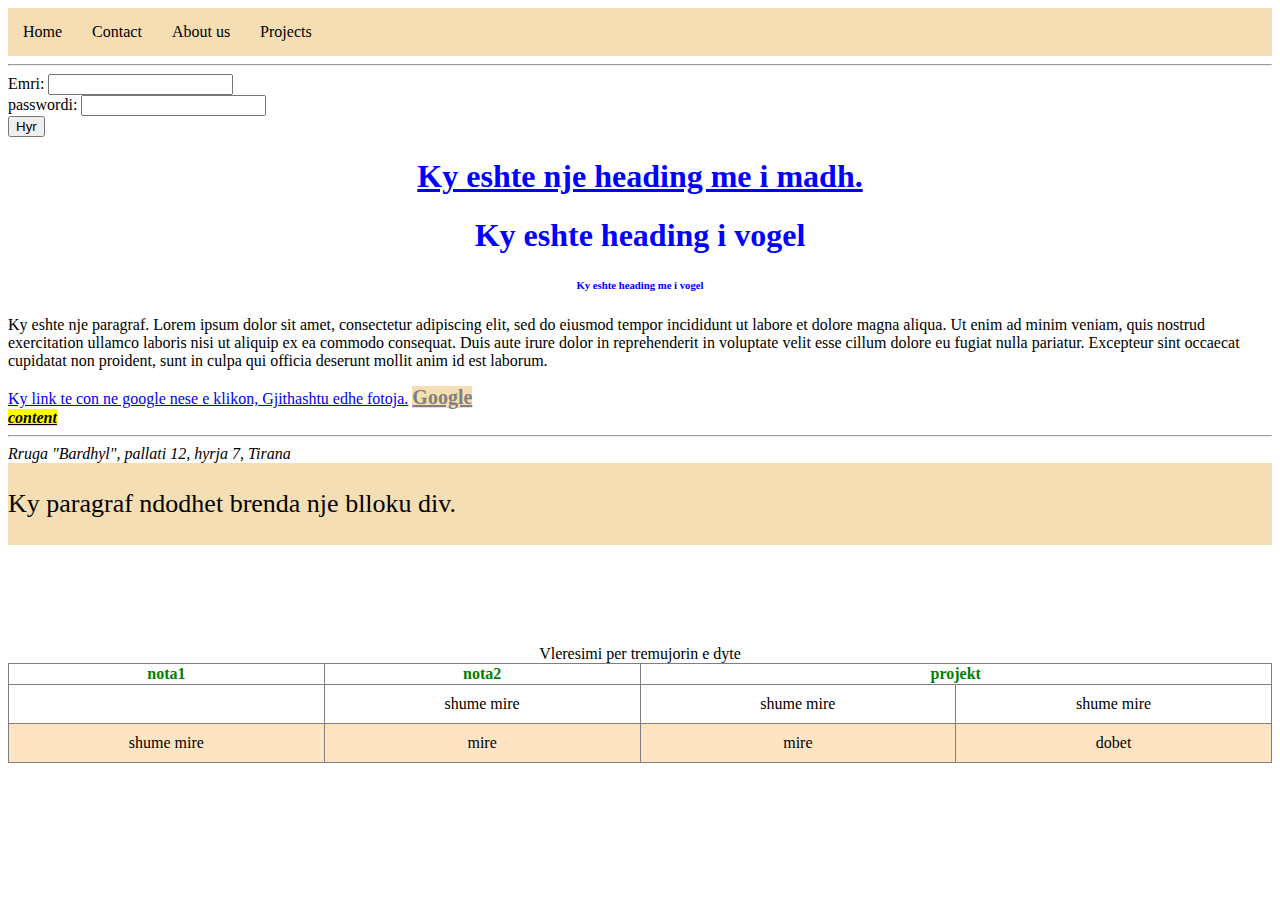
<file: index.html>
<!doctype html>
<html>

<head>
<title>
    Faqja e pare 1234
</title>


<link rel="stylesheet" href="css/mystyle.css" >




</head>

<body>




<ul class="lista">
<li ><a href="#">Home </a></li>
<li> <a href="contact.html">Contact </a> </li>
<li><a href="about_us.html"> About us </a></li>
<li><a href="#project"> Projects </a></li>
</ul>

<hr>

  <form class="" action="index.html" method="get">

    Emri: <input type="text" name="emri">
    <br>
    passwordi: <input type="password" name="password"  >

  <br>
  <button type="submit" name="button" > Hyr</button>

  </form>

<h1 id="demo"> Ky eshte nje heading me i madh.</h1>
<h1> Ky eshte heading i vogel </h1>
<h6> Ky eshte heading me i vogel </h6>

<p> Ky eshte nje paragraf. Lorem ipsum dolor sit amet, consectetur adipiscing elit, sed do eiusmod tempor incididunt ut labore et dolore magna aliqua. Ut enim ad minim veniam, quis nostrud exercitation ullamco laboris nisi ut aliquip ex ea commodo consequat. Duis aute irure dolor in reprehenderit in voluptate velit esse cillum dolore eu fugiat nulla pariatur. Excepteur sint occaecat cupidatat non proident, sunt in culpa qui officia deserunt mollit anim id est laborum. </p>

<a href="https://www.google.com"> Ky link te con ne google nese e klikon, Gjithashtu edhe fotoja.</a>




  <!--
<img src="images/image.jpg" alt="">
<img src="images/image.jpg" alt="Ky imazh te con ne google nese e klikon" style="width: 215px; height: 168px">

 kajsdfhkasjdfhakjsgd -->

<a class="demo lista" href="https://www.google.com" target="_self"> Google
  </a>

  <br>

<b>
  <u>
    <i>
      <mark>
        content
      </mark>
    </i>
  </u>
</b>
<hr>

<address>
  Rruga "Bardhyl", pallati 12, hyrja 7, Tirana
</address>

<div class="lista">
  <p>
Ky paragraf ndodhet brenda nje blloku div.
  </p>

</div>


<div style="padding: 50px;">
<!--
<ol type="i">
  <li>e para</li>
  <li> e dyta </li>
  <li> e treta</li>
</ol>
-->

</div>

<table>
<caption> Vleresimi per tremujorin e dyte</caption>
  <tr>
    <th>nota1</th>
    <th>nota2</th>

    <th colspan="2">projekt</th>
  </tr>
  <tr>
    <td></td>
    <td>shume mire</td>
    <td>shume mire</td>
    <td>shume mire</td>
  </tr>
  <tr id="ngjyre">
    <td> shume mire </td>
    <td>mire</td>
    <td> mire</td>
    <td>dobet</td>
  </tr>
</table>

</body>
</html>
</file>
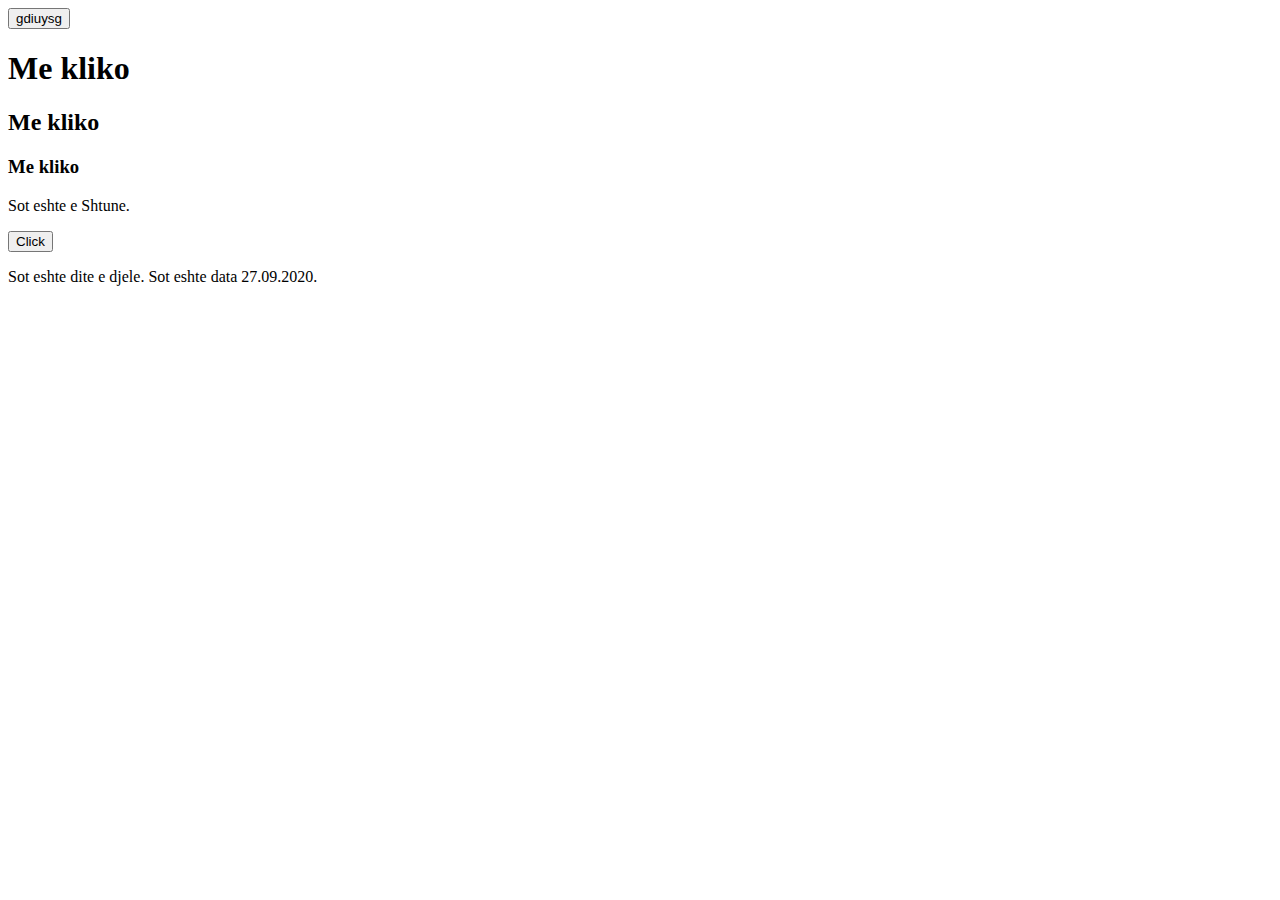
<file: jquery/index.html>
<!DOCTYPE html>
<html lang="en" dir="ltr">
  <head>
    <meta charset="utf-8">
    <meta name="viewport" content="width=device-width, inital-scale=1">
    <script src="https://code.jquery.com/jquery-3.5.1.js" integrity="sha256-QWo7LDvxbWT2tbbQ97B53yJnYU3WhH/C8ycbRAkjPDc=" crossorigin="anonymous"></script>
        <title>Lista e Librave</title>
        <link rel="stylesheet" href="https://stackpath.bootstrapcdn.com/bootstrap/4.5.0/css/bootstrap.min.css" integrity="sha384-9aIt2nRpC12Uk9gS9baDl411NQApFmC26EwAOH8WgZl5MYYxFfc+NcPb1dKGj7Sk" crossorigin="anonymous">
      <script src="https://cdnjs.cloudflare.com/ajax/libs/popper.js/1.14.7/umd/popper.min.js" integrity="sha384-UO2eT0CpHqdSJQ6hJty5KVphtPhzWj9WO1clHTMGa3JDZwrnQq4sF86dIHNDz0W1" crossorigin="anonymous"></script>
      <script src="https://stackpath.bootstrapcdn.com/bootstrap/4.3.1/js/bootstrap.min.js" integrity="sha384-JjSmVgyd0p3pXB1rRibZUAYoIIy6OrQ6VrjIEaFf/nJGzIxFDsf4x0xIM+B07jRM" crossorigin="anonymous"></script>
    <link rel="stylesheet" href="https://stackpath.bootstrapcdn.com/font-awesome/4.7.0/css/font-awesome.min.css">
<title>jquery</title>

  </head>

  <body>
  <button type="button" name="button" class="btn btn-primary" id="button">gdiuysg</button>
    <h1 id="epara">Me kliko</h1>
    <h2 id="edyta">Me kliko</h2>
    <h3 id="etreta">Me kliko</h3>
    <p>Sot eshte e Shtune.</p>

    <!-- <h1>Sot eshte dite me shi.</h1> -->

    <script src="js/script.js"></script>

    <button type="button" name="button" class="btn btn-primary" id="button1">Click</button>
    <div id="paragraf" >
      <p>
        Sot eshte dite e djele. 
        Sot eshte data 27.09.2020.

      </p>

      <style media="screen">
        .highlight{

          background-color: yellow;
        }
        .fontsize{
          font-style: italic;
        }
      </style>

    </div>





  </body>
</html>
</file>
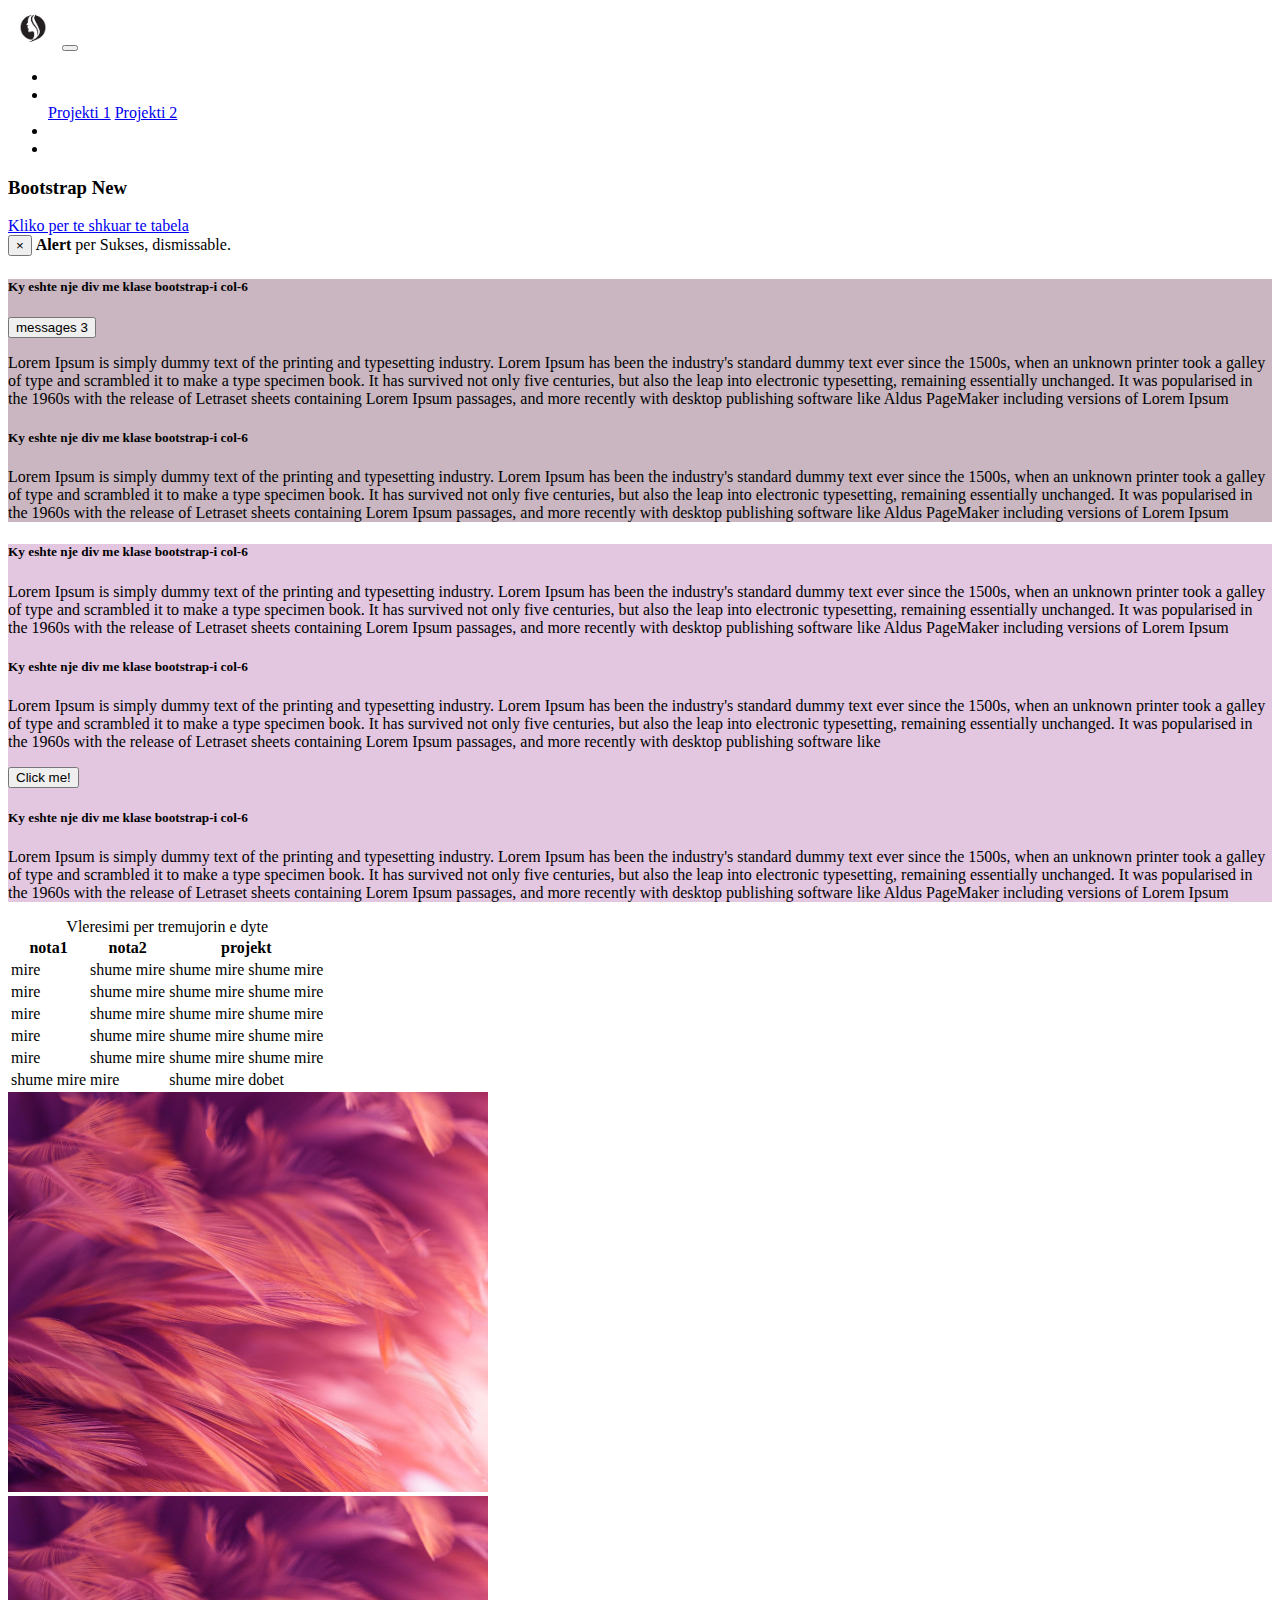
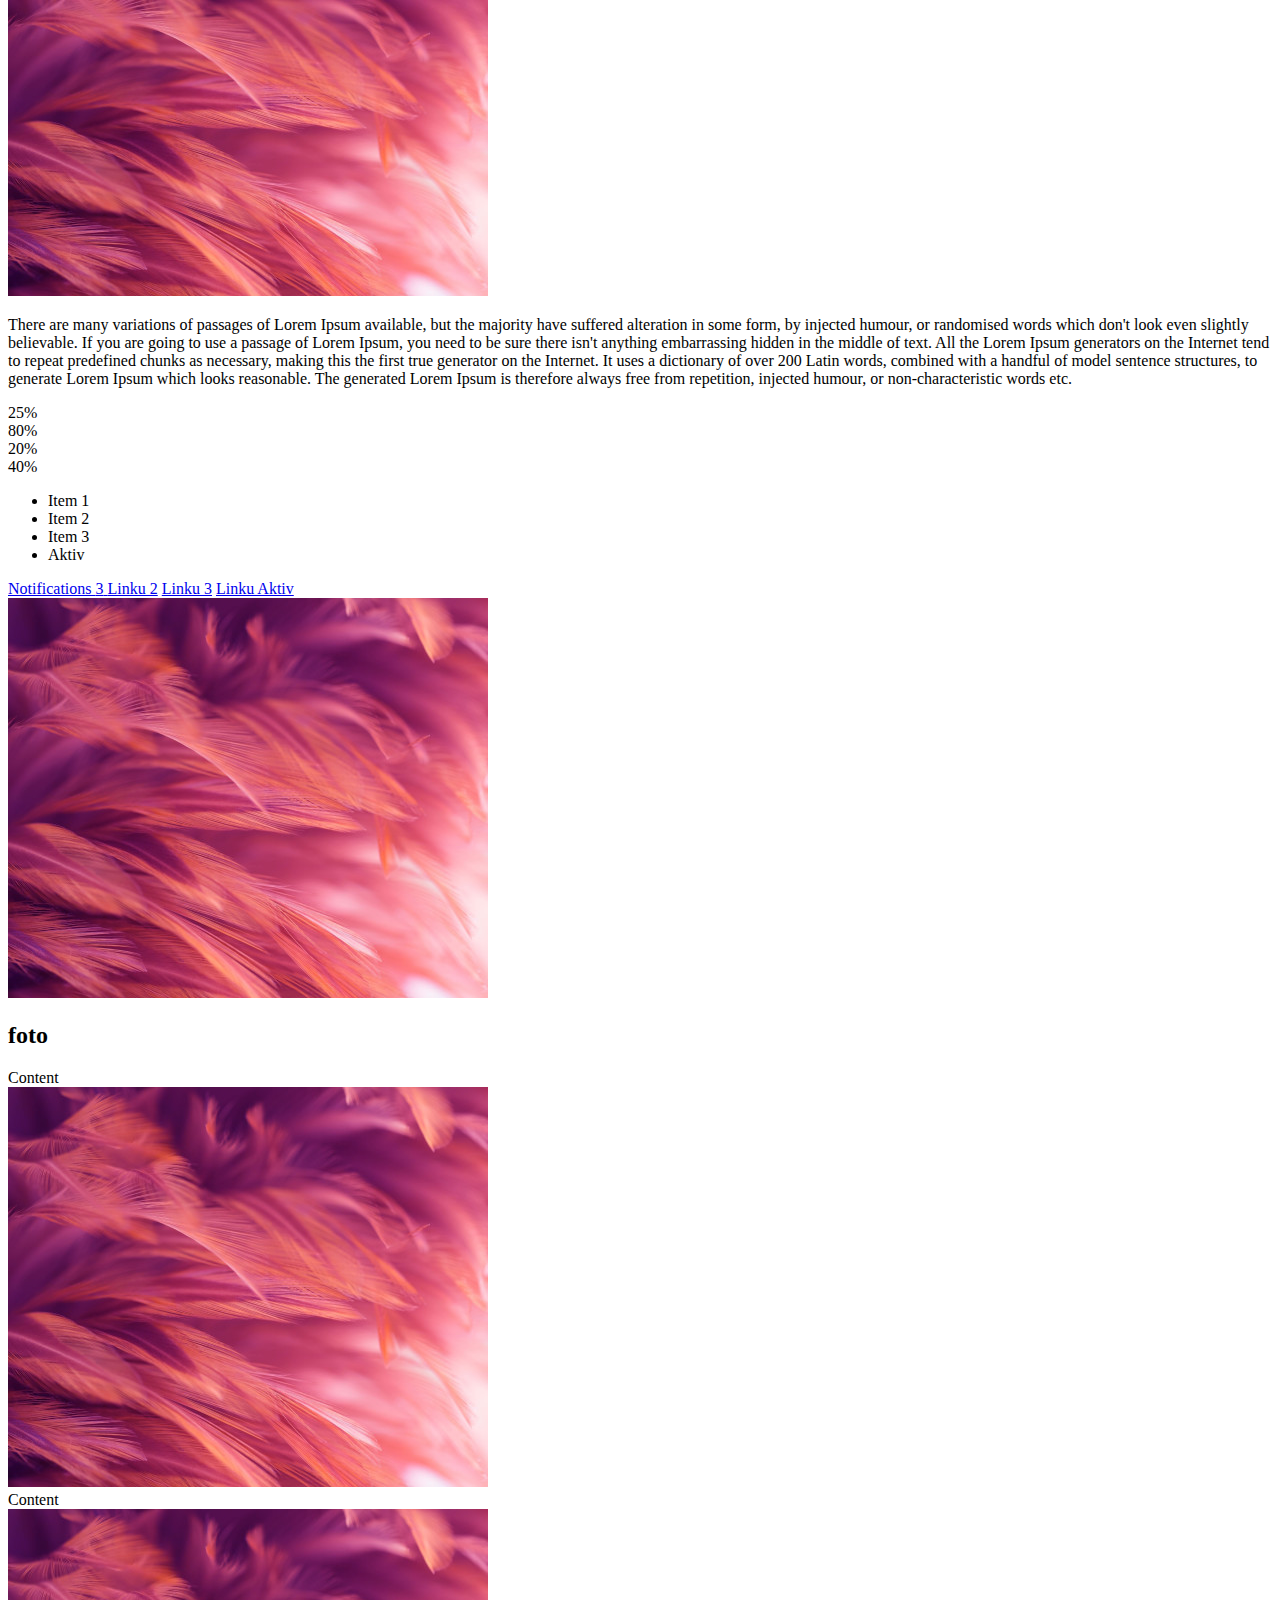
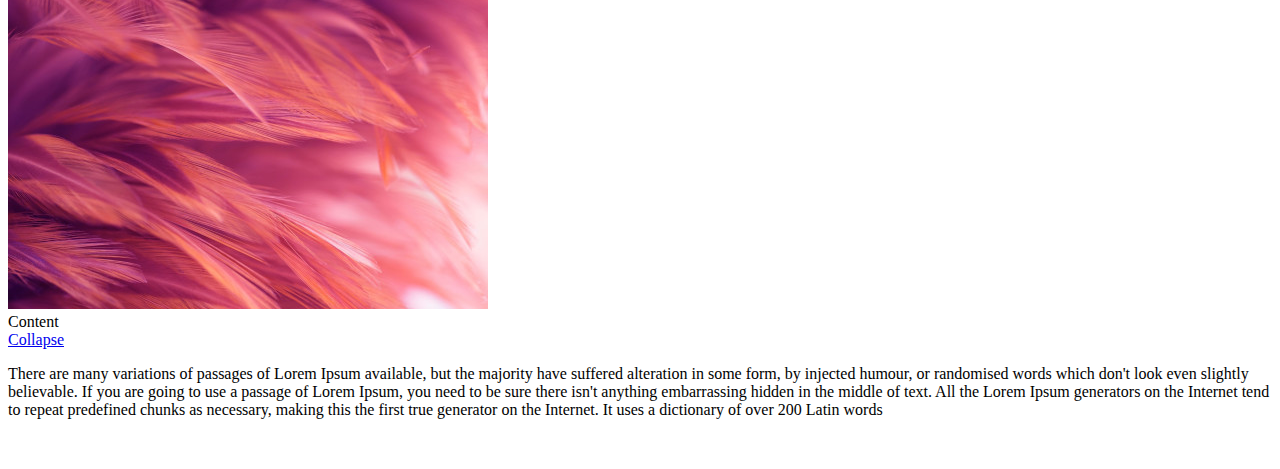
<file: about_us.html>
<!DOCTYPE html>
<html lang="en" dir="ltr">
  <head>
    <meta charset="utf-8">
    <meta name="viewport" content="width=device-width, inital-scale=1">
    <link rel="stylesheet" href="https://stackpath.bootstrapcdn.com/bootstrap/4.5.0/css/bootstrap.min.css" integrity="sha384-9aIt2nRpC12Uk9gS9baDl411NQApFmC26EwAOH8WgZl5MYYxFfc+NcPb1dKGj7Sk" crossorigin="anonymous">
    <script src="https://code.jquery.com/jquery-3.3.1.slim.min.js" integrity="sha384-q8i/X+965DzO0rT7abK41JStQIAqVgRVzpbzo5smXKp4YfRvH+8abtTE1Pi6jizo" crossorigin="anonymous"></script>
    <script src="https://cdnjs.cloudflare.com/ajax/libs/popper.js/1.14.7/umd/popper.min.js" integrity="sha384-UO2eT0CpHqdSJQ6hJty5KVphtPhzWj9WO1clHTMGa3JDZwrnQq4sF86dIHNDz0W1" crossorigin="anonymous"></script>
    <script src="https://stackpath.bootstrapcdn.com/bootstrap/4.3.1/js/bootstrap.min.js" integrity="sha384-JjSmVgyd0p3pXB1rRibZUAYoIIy6OrQ6VrjIEaFf/nJGzIxFDsf4x0xIM+B07jRM" crossorigin="anonymous"></script>
<link rel="stylesheet" href="css/contacts-style.css">

    <title>Bootstrap</title>
  </head>
  <body>

    <nav class="navbar navbar-expand-lg navbar-dark bg-secondary sticky-top">
      <!--  Linket e listes se parenditur -->
        <a class="navbar-brand" href="#">
        <img src="images/foto6.png" alt="foto" width="50px">
        </a>

        <!-- buton per Toggle/Collapse  -->

        <button type="button" class="navbar-toggler" data-toggle="collapse" data-target="#barNavigimi">
        <span class="navbar-toggler-icon"></span>
        </button>

        <div class="collapse navbar-collapse" id="barNavigimi">

              <ul class="navbar-nav">

                <li class="nav-item">
                  <a class="nav-link" href="home.html"> Home</a>
                </li>


                  <li class="nav-item dropdown">
                    <a class="nav-link dropdown-toggle" href="#" data-toggle="dropdown">
                       Projects
                     </a>

                      <div class="dropdown-menu">
                        <a href="#" class="dropdown-item"> Projekti 1</a>
                        <a href="#" class="dropdown-item"> Projekti 2</a>
                      </div>

                  </li>
                <li class="nav-item">
                  <a class="nav-link" href="about_us.html"> About us </a>
                </li>
                <li class="nav-item">
                <a class="nav-link" href="contact.html"> Contact </a>
              </li>
              </ul>
        </div>


    </nav>

    <div class="wrapper my-5">

<div class="container text-center">

<h3> Bootstrap
<span class="badge badge-warning badge-pill">New</span>
</h3>
</div>




    <!--<h1>Kontakt</h1>
    <div class="text-center mt-2 container" style="background:#c29696">
  Pa bootstrap
      </div>-->
<div class="container mt-3">
  <div class=" alert alert-danger alert-link">
      <a href="#tabela"> Kliko per te shkuar te tabela</a>
  </div>

  <div class="alert alert-success alert-dismissible fade show">
    <button type="button" name="button" class="close" data-dismiss="alert" >&times;</button>
<strong> Alert </strong> per Sukses, dismissable.
  </div>

</div>




    <div class="container py-4 my-3" style="background:#c9b6c1">
      <div class="row">
        <div class="col-6">
          <h5> Ky eshte nje div me klase bootstrap-i col-6</h5>
          <button type="button" class="btn btn-sm btn-outline-light">
            messages
            <span class="badge badge-pill badge-secondary">3</span>
          </button>
          <p>Lorem Ipsum is simply dummy text of the printing and typesetting industry. Lorem Ipsum has been the industry's standard dummy text ever since the 1500s, when an unknown printer took a galley of type and scrambled it to make a type specimen book. It has survived not only five centuries, but also the leap into electronic typesetting, remaining essentially unchanged. It was popularised in the 1960s with the release of Letraset sheets containing Lorem Ipsum passages, and more recently with desktop publishing software like Aldus PageMaker including versions of Lorem Ipsum</p>
        </div>
        <div class="col-6">
          <h5> Ky eshte nje div me klase bootstrap-i col-6</h5>
          <p>Lorem Ipsum is simply dummy text of the printing and typesetting industry. Lorem Ipsum has been the industry's standard dummy text ever since the 1500s, when an unknown printer took a galley of type and scrambled it to make a type specimen book. It has survived not only five centuries, but also the leap into electronic typesetting, remaining essentially unchanged. It was popularised in the 1960s with the release of Letraset sheets containing Lorem Ipsum passages, and more recently with desktop publishing software like Aldus PageMaker including versions of Lorem Ipsum</p>
        </div>
      </div>
    </div>


<div class="container py-3 my-2" style="background:#e3c7e1" >
  <div class="row">
    <div class="col-md-4">
      <h5> Ky eshte nje div me klase bootstrap-i col-6</h2>
      <p>Lorem Ipsum is simply dummy text of the printing and typesetting industry. Lorem Ipsum has been the industry's standard dummy text ever since the 1500s, when an unknown printer took a galley of type and scrambled it to make a type specimen book. It has survived not only five centuries, but also the leap into electronic typesetting, remaining essentially unchanged. It was popularised in the 1960s with the release of Letraset sheets containing Lorem Ipsum passages, and more recently with desktop publishing software like Aldus PageMaker including versions of Lorem Ipsum</p>

    </div>
    <div class="col-md-4">
      <h5> Ky eshte nje div me klase bootstrap-i col-6</h2>
      <p>Lorem Ipsum is simply dummy text of the printing and typesetting industry. Lorem Ipsum has been the industry's standard dummy text ever since the 1500s, when an unknown printer took a galley of type and scrambled it to make a type specimen book. It has survived not only five centuries, but also the leap into electronic typesetting, remaining essentially unchanged. It was popularised in the 1960s with the release of Letraset sheets containing Lorem Ipsum passages, and more recently with desktop publishing software like </p>
      <button type="button" class="btn btn-danger btn-block btn-sm" name="button">Click me!</button>


    </div>

    <div class="col-md-4">
      <h5> Ky eshte nje div me klase bootstrap-i col-6</h5>
      <p>Lorem Ipsum is simply dummy text of the printing and typesetting industry. Lorem Ipsum has been the industry's standard dummy text ever since the 1500s, when an unknown printer took a galley of type and scrambled it to make a type specimen book. It has survived not only five centuries, but also the leap into electronic typesetting, remaining essentially unchanged. It was popularised in the 1960s with the release of Letraset sheets containing Lorem Ipsum passages, and more recently with desktop publishing software like Aldus PageMaker including versions of Lorem Ipsum</p>

    </div>

  </div>

</div>




<!--    <div class="container-fluid" style="background:#dcddc3">

<div class="row">
  <div class="col-lg-2">

  </div>
  <div class="col-lg-8">

    <h2>Ky eshte nje div me klase bootstrap-i .container-fluid</h2>
    <p>It is a long established fact that a reader will be distracted by the readable content of a page when looking at its layout. The point of using Lorem Ipsum is that it has a more-or-less normal distribution of letters, as opposed to using 'Content here, content here', making it look like readable English. Many desktop publishing packages and web page editors now use Lorem Ipsum as their default model text, and a search for 'lorem ipsum' will uncover many web sites still in their infancy. Various versions have evolved over the years, sometimes by accident, sometimes on purpose (injected humour and the like).</p>
    </div>
  </div>
<div class="col-lg-2">

</div>
    </div>


</div>
-->

<div class="container" id="tabela">
  <div class="table-responsive">



    <table class="table table-striped table-hovered table-dark my-3">
    <caption> Vleresimi per tremujorin e dyte</caption>
      <tr>
        <th>nota1</th>
        <th>nota2</th>

        <th colspan="2">projekt</th>
      </tr>
      <tr>
        <td>mire</td>
        <td>shume mire</td>

        <td>shume mire</td>
        <td>shume mire</td>
      </tr>
      <tr>
        <td>mire</td>
        <td>shume mire</td>
        <td>shume mire</td>
        <td>shume mire</td>
      </tr>
      <tr>
        <td>mire</td>
        <td>shume mire</td>

            <td>shume mire</td>
        <td>shume mire</td>
      </tr>
      <tr>
        <td>mire</td>
        <td>shume mire</td>

        <td>shume mire</td>
        <td>shume mire</td>
      </tr>
      <tr>
        <td>mire</td>
        <td>shume mire</td>

          <td>shume mire</td>
            <td>shume mire</td>
      </tr>
      <tr id="ngjyre">
        <td> shume mire </td>
        <td>mire</td>

            <td>shume mire</td>
        <td>dobet</td>
      </tr>
    </table>
    </div>
</div>


<div class="container">
<div class="row">
  <div class="col-md-6">
    <img class="img-thumbnail img-fluid" src="images/foto3.jpg" alt="Foto roze">

  </div>
  <div class="col-md-6">
    <img class="img-thumbnail" src="images/foto3.jpg" alt="Foto roze">

  </div>

</div>
</div>


<div class="container my-4">
  <div class="jumbotron alert alert-success">
<p> There are many variations of passages of Lorem Ipsum available, but the majority have suffered alteration in some form, by injected humour, or randomised words which don't look even slightly believable. If you are going to use a passage of Lorem Ipsum, you need to be sure there isn't anything embarrassing hidden in the middle of text. All the Lorem Ipsum generators on the Internet tend to repeat predefined chunks as necessary, making this the first true generator on the Internet. It uses a dictionary of over 200 Latin words, combined with a handful of model sentence structures, to generate Lorem Ipsum which looks reasonable. The generated Lorem Ipsum is therefore always free from repetition, injected humour, or non-characteristic words etc.</p>
  </div>

</div>

<div class="container">
  <div class="progress my-2">
    <div class="progress-bar bg-primary" style="width:25%">
25%
    </div>
  </div>

    <div class="progress my-2">
      <div class="bg-secondary progress-bar progress-bar-striped" style="width:80%">
80%
      </div>
      <div class="bg-success progress-bar  progress-bar-striped" style="width:20%">
  20%
      </div>
</div>
      <div class="progress mt-2 mb-4">
        <div class="bg-danger progress-bar progress-bar-striped progress-bar-animated" style="width:40%">
40%
        </div>
  </div>

<ul class="list-group mt-2">
  <li class="list-group-item">Item 1</li>
    <li class="list-group-item">Item 2</li>
      <li class="list-group-item">Item 3</li>
        <li class="list-group-item">Aktiv</li>
</ul>


<div class="list-group my-2 list-group-horizontal">
  <a class="list-group-item list-group-item-action" href="#"> Notifications <span class="badge badge-dark badge-pill"> 3</span>
  </a>
    <a class="list-group-item list-group-item-action" href="#"> Linku 2</a>
      <a class="list-group-item list-group-item-action"  href="#"> Linku 3</a>
        <a  class="list-group-item active list-group-item-action" href="#"> Linku Aktiv</a>

</div>

<div class="row mb-4">
  <div class="col-md-4">

    <div class="card">
      <img class="card-img-top" src="images/foto3.jpg" alt="imazh">

      <div class=" card-img-overlay ">

        <h2 class=" card text-capitalize text-center">foto</h2>

      </div>
      <div class="card-body">
        Content
      </div>

    </div>

  </div>
  <div class="col-md-4">

    <div class="card">
      <img class="card-img-top" src="images/foto3.jpg" alt="imazh">
      <div class="card-body">
        Content
      </div>

    </div>

  </div>
  <div class="col-md-4">

    <div class="card">
      <img class="card-img-top" src="images/foto3.jpg" alt="imazh">
      <div class="card-body">
        Content
      </div>

    </div>

  </div>

</div>


<a href="#demo4" data-toggle="collapse" class="btn btn-success">Collapse</a>

<div class="collapse fade" id="demo4">
  <p> There are many variations of passages of Lorem Ipsum available, but the majority have suffered alteration in some form, by injected humour, or randomised words which don't look even slightly believable. If you are going to use a passage of Lorem Ipsum, you need to be sure there isn't anything embarrassing hidden in the middle of text. All the Lorem Ipsum generators on the Internet tend to repeat predefined chunks as necessary, making this the first true generator on the Internet. It uses a dictionary of over 200 Latin words</p>


</div>


</div>

</div>

<footer class="bg-dark p-5 text-center">

  <p style="color:white"> All rights reserved by ATC 2020 </p>

</footer>
  </body>
</html>
</file>
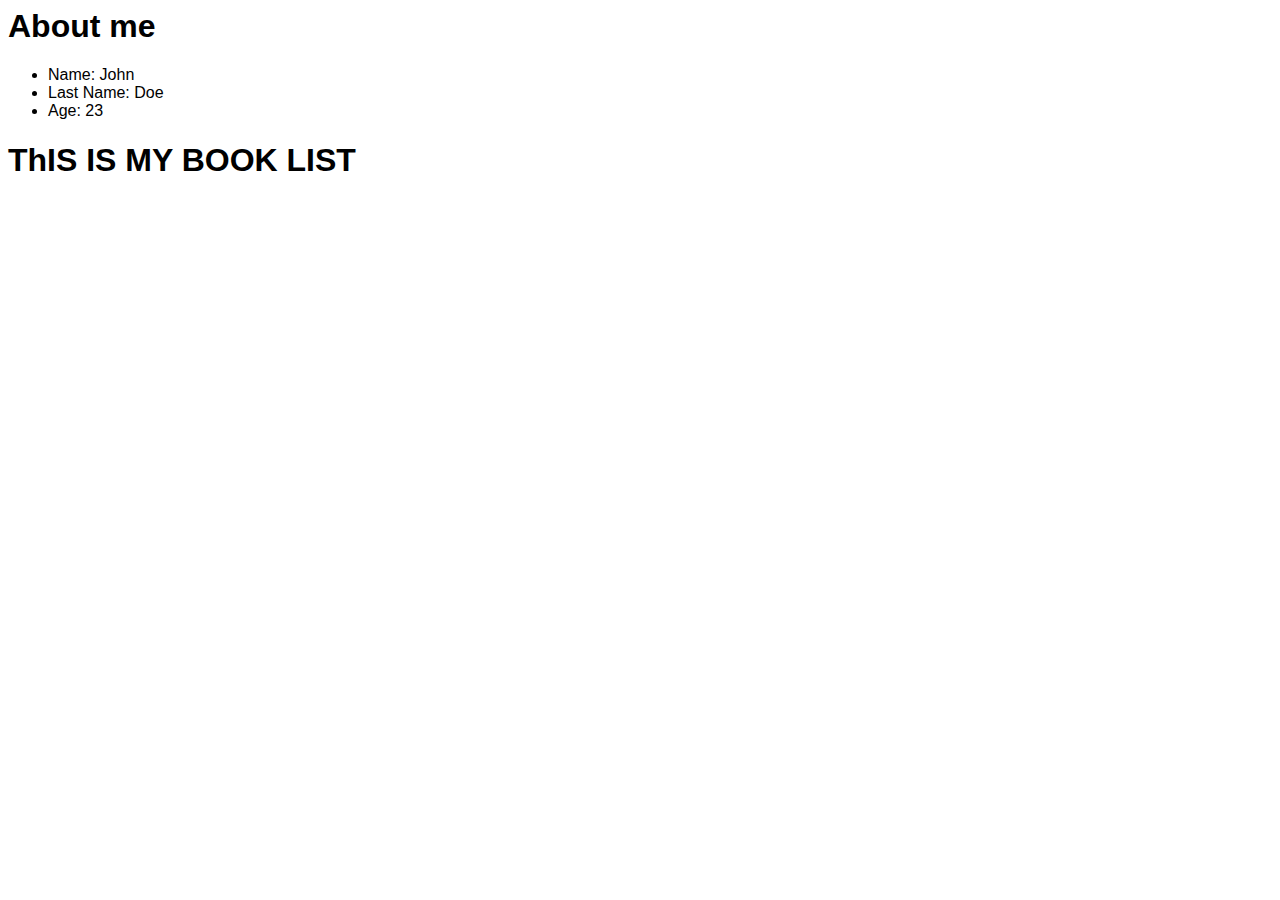
<file: books.html>
<html>
    <head>
        <script src="https://code.jquery.com/jquery-3.5.1.js" integrity="sha256-QWo7LDvxbWT2tbbQ97B53yJnYU3WhH/C8ycbRAkjPDc=" crossorigin="anonymous"></script>
        <title>Lista e Librave</title>
        <link rel="stylesheet" href="https://stackpath.bootstrapcdn.com/bootstrap/4.5.0/css/bootstrap.min.css" integrity="sha384-9aIt2nRpC12Uk9gS9baDl411NQApFmC26EwAOH8WgZl5MYYxFfc+NcPb1dKGj7Sk" crossorigin="anonymous">
      <script src="https://code.jquery.com/jquery-3.3.1.slim.min.js" integrity="sha384-q8i/X+965DzO0rT7abK41JStQIAqVgRVzpbzo5smXKp4YfRvH+8abtTE1Pi6jizo" crossorigin="anonymous"></script>
      <script src="https://cdnjs.cloudflare.com/ajax/libs/popper.js/1.14.7/umd/popper.min.js" integrity="sha384-UO2eT0CpHqdSJQ6hJty5KVphtPhzWj9WO1clHTMGa3JDZwrnQq4sF86dIHNDz0W1" crossorigin="anonymous"></script>
      <script src="https://stackpath.bootstrapcdn.com/bootstrap/4.3.1/js/bootstrap.min.js" integrity="sha384-JjSmVgyd0p3pXB1rRibZUAYoIIy6OrQ6VrjIEaFf/nJGzIxFDsf4x0xIM+B07jRM" crossorigin="anonymous"></script>
    <link rel="stylesheet" href="https://stackpath.bootstrapcdn.com/font-awesome/4.7.0/css/font-awesome.min.css">

    </head>
    <body>


    <h1>About me</h1>
    <ul>
        <li> Name: <spam id="name"></spam></li>
        <li>Last Name: <span id = "last_name"></span></li>
        <li> Age: <span id= "age"></span></li>

    </ul>

        <h1 class="text-center">
            ThIS IS MY BOOK LIST
 
        </h1>

    </body>

        <script type="text/javascript">

        document.body.style.fontFamily = 'Arial,san-serif';
        document.getElementById('name').textContent = "John";
        document.getElementById('last_name').textContent= "Doe";
        document.getElementById('age').textContent = "23";
        var lista = document.getElementsByTagName ('li');


        for(var i = 0 ; i<lista.length; i++ )
        {
            lista[i].className = "list-group-item"

        }
         console.log($('#name'));

        </script> 


</html>
</file>
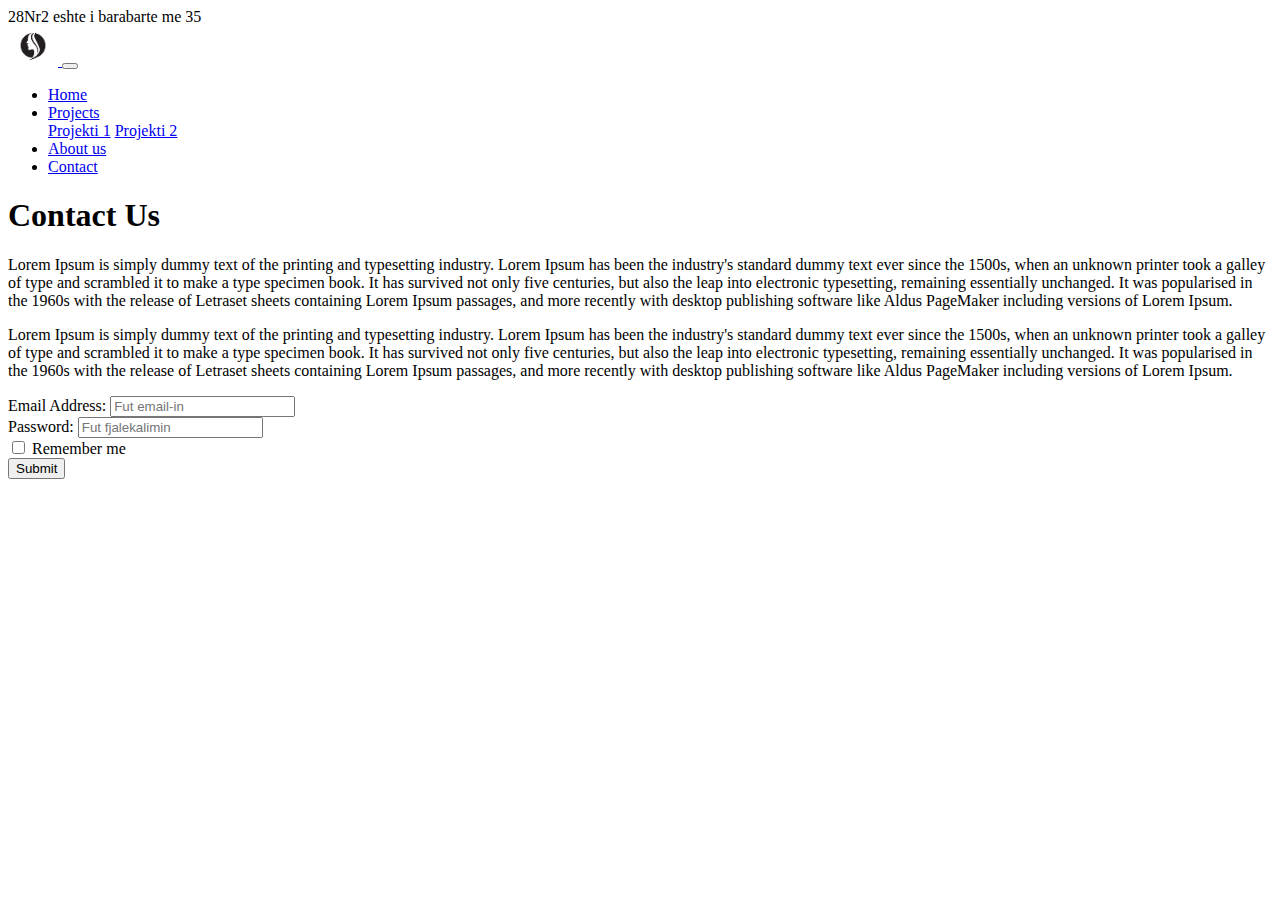
<file: contact.html>
<!DOCTYPE html>
<html lang="en" dir="ltr">
  <head>
      <meta name="viewport" content="width=device-width, inital-scale=1">
  <link rel="stylesheet" href="https://stackpath.bootstrapcdn.com/bootstrap/4.5.0/css/bootstrap.min.css" integrity="sha384-9aIt2nRpC12Uk9gS9baDl411NQApFmC26EwAOH8WgZl5MYYxFfc+NcPb1dKGj7Sk" crossorigin="anonymous">
    <script src="https://code.jquery.com/jquery-3.3.1.slim.min.js" integrity="sha384-q8i/X+965DzO0rT7abK41JStQIAqVgRVzpbzo5smXKp4YfRvH+8abtTE1Pi6jizo" crossorigin="anonymous"></script>
    <script src="https://cdnjs.cloudflare.com/ajax/libs/popper.js/1.14.7/umd/popper.min.js" integrity="sha384-UO2eT0CpHqdSJQ6hJty5KVphtPhzWj9WO1clHTMGa3JDZwrnQq4sF86dIHNDz0W1" crossorigin="anonymous"></script>
    <script src="https://stackpath.bootstrapcdn.com/bootstrap/4.3.1/js/bootstrap.min.js" integrity="sha384-JjSmVgyd0p3pXB1rRibZUAYoIIy6OrQ6VrjIEaFf/nJGzIxFDsf4x0xIM+B07jRM" crossorigin="anonymous"></script>
<script type="text/javascript" src="js/myscript.js"></script>

    <title>Contact</title>
  </head>
  <body>
    <nav class="navbar navbar-expand-lg navbar-dark bg-secondary sticky-top">
      <!--  Linket e listes se parenditur -->
        <a class="navbar-brand" href="#">
        <img src="images/foto6.png" alt="foto" width="50px">
        </a>

        <!-- buton per Toggle/Collapse  -->

        <button type="button" class="navbar-toggler" data-toggle="collapse" data-target="#barNavigimi">
        <span class="navbar-toggler-icon"></span>
        </button>

        <div class="collapse navbar-collapse" id="barNavigimi">

              <ul class="navbar-nav">

                <li class="nav-item">
                  <a class="nav-link" href="home.html"> Home</a>
                </li>


                  <li class="nav-item dropdown">
                    <a class="nav-link dropdown-toggle" href="#" data-toggle="dropdown">
                       Projects
                     </a>

                      <div class="dropdown-menu">
                        <a href="#" class="dropdown-item"> Projekti 1</a>
                        <a href="#" class="dropdown-item"> Projekti 2</a>
                      </div>

                  </li>
                <li class="nav-item">
                  <a class="nav-link" href="about_us.html"> About us </a>
                </li>
                <li class="nav-item">
                <a class="nav-link" href="contact.html"> Contact </a>
              </li>
              </ul>
        </div>


    </nav>

<div class="container">

<div class="row my-5">

  <h1 >Contact Us</h1>

</div>

  <div class="row">
    <div class="col-md-6">
      <p>Lorem Ipsum is simply dummy text of the printing and typesetting industry. Lorem Ipsum has been the industry's standard dummy text ever since the 1500s, when an unknown printer took a galley of type and scrambled it to make a type specimen book. It has survived not only five centuries, but also the leap into electronic typesetting, remaining essentially unchanged. It was popularised in the 1960s with the release of Letraset sheets containing Lorem Ipsum passages, and more recently with desktop publishing software like Aldus PageMaker including versions of Lorem Ipsum.</p>

    </div>

    <div class="col-md-6">
      <p>Lorem Ipsum is simply dummy text of the printing and typesetting industry. Lorem Ipsum has been the industry's standard dummy text ever since the 1500s, when an unknown printer took a galley of type and scrambled it to make a type specimen book. It has survived not only five centuries, but also the leap into electronic typesetting, remaining essentially unchanged. It was popularised in the 1960s with the release of Letraset sheets containing Lorem Ipsum passages, and more recently with desktop publishing software like Aldus PageMaker including versions of Lorem Ipsum.</p>

    </div>


  </div>

  <div class="row mt-4">

    <form class="mb-4 form-inline">
      <div class="form-group">
        <label for="email"> Email Address: </label>
        <input type="email" class="form-control mb-2 mr-3 mx-2" name="email" placeholder="Fut email-in" id="email" required>
      </div>

      <div class="form-group">
        <label for="passw"> Password: </label>
        <input type="password" name="password" class="form-control mb-2 mr-3 mx-2" placeholder="Fut fjalekalimin" id="passw">
      </div>

<div class="form-check">
  <label class="form-check-label">
  <input type="checkbox" class="form-check-input">
Remember me
</label>

</div>

<button type="button" class="btn btn-success mx-4"> Submit </button>
    </form>

  </div>

</div>

<footer class="bg-dark p-5 text-center">

  <p style="color:white"> All rights reserved by ATC 2020 </p>

</footer>


  </body>
</html>
</file>
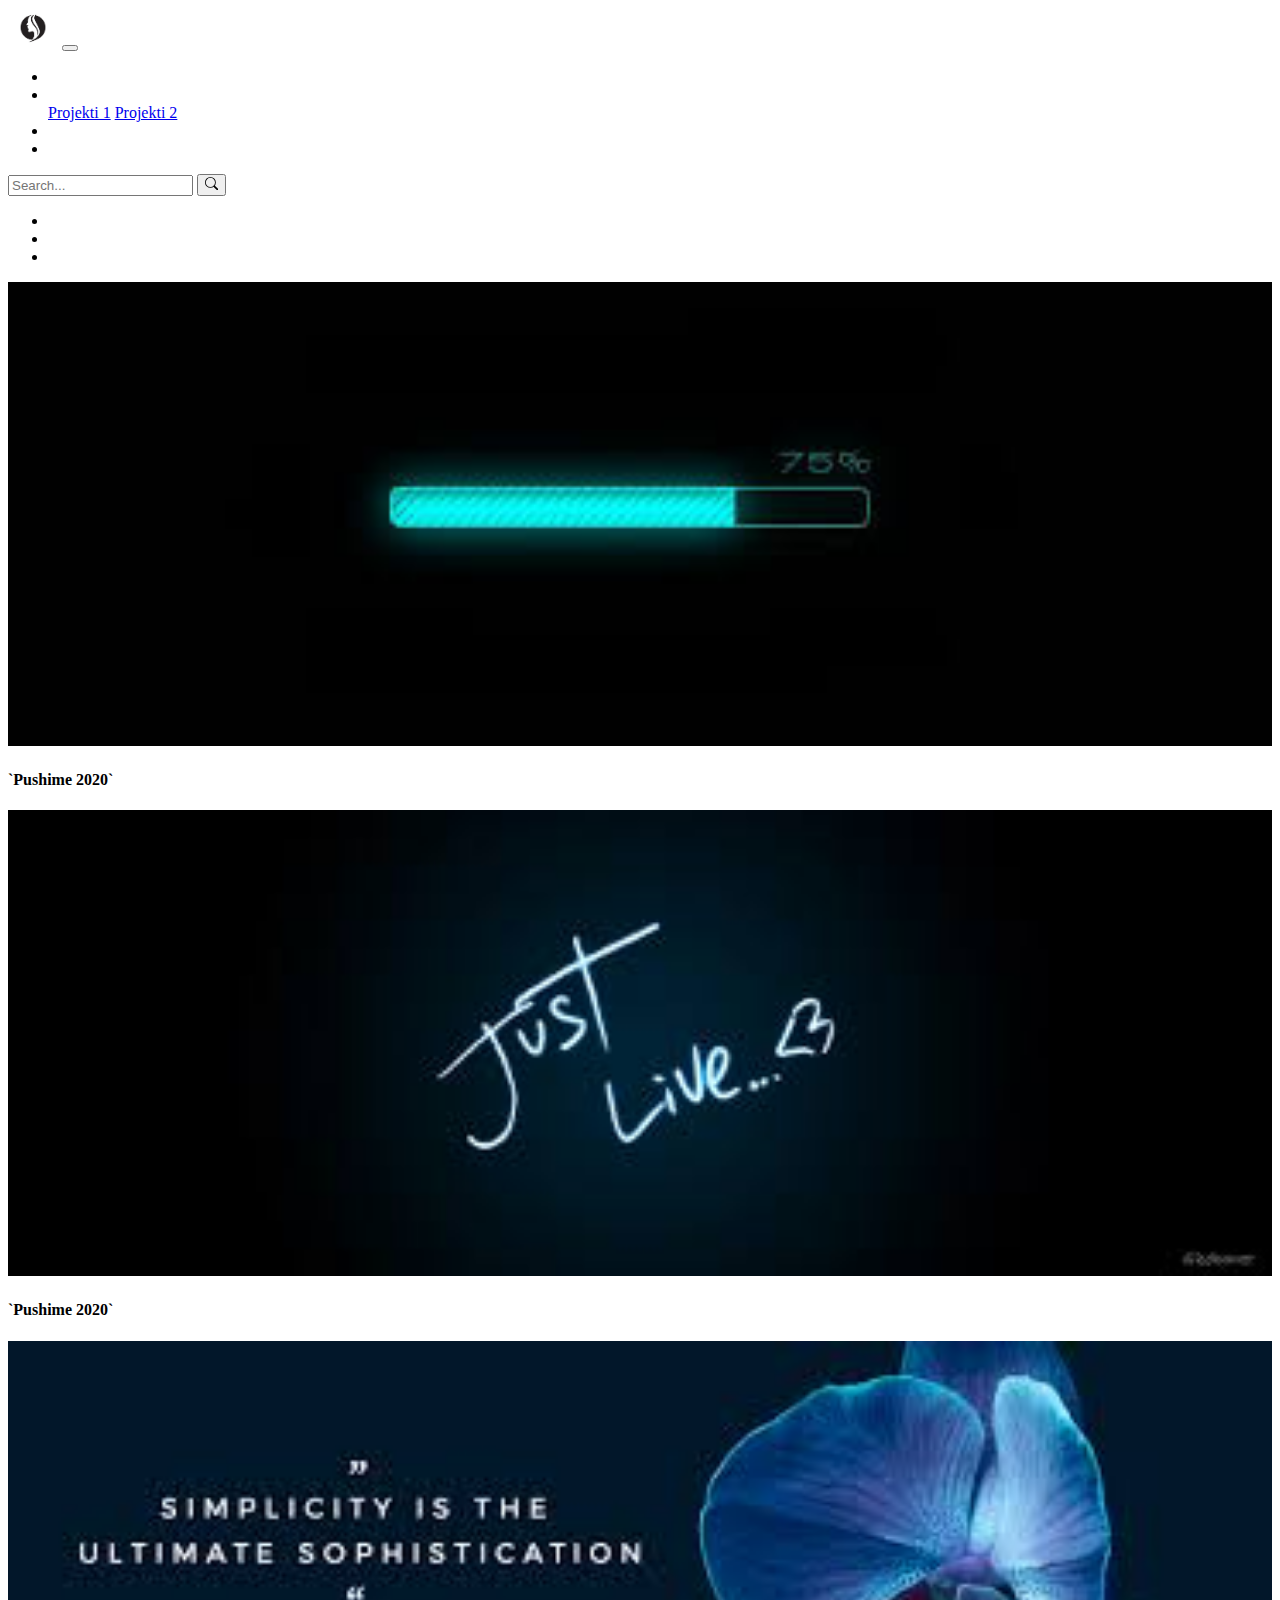
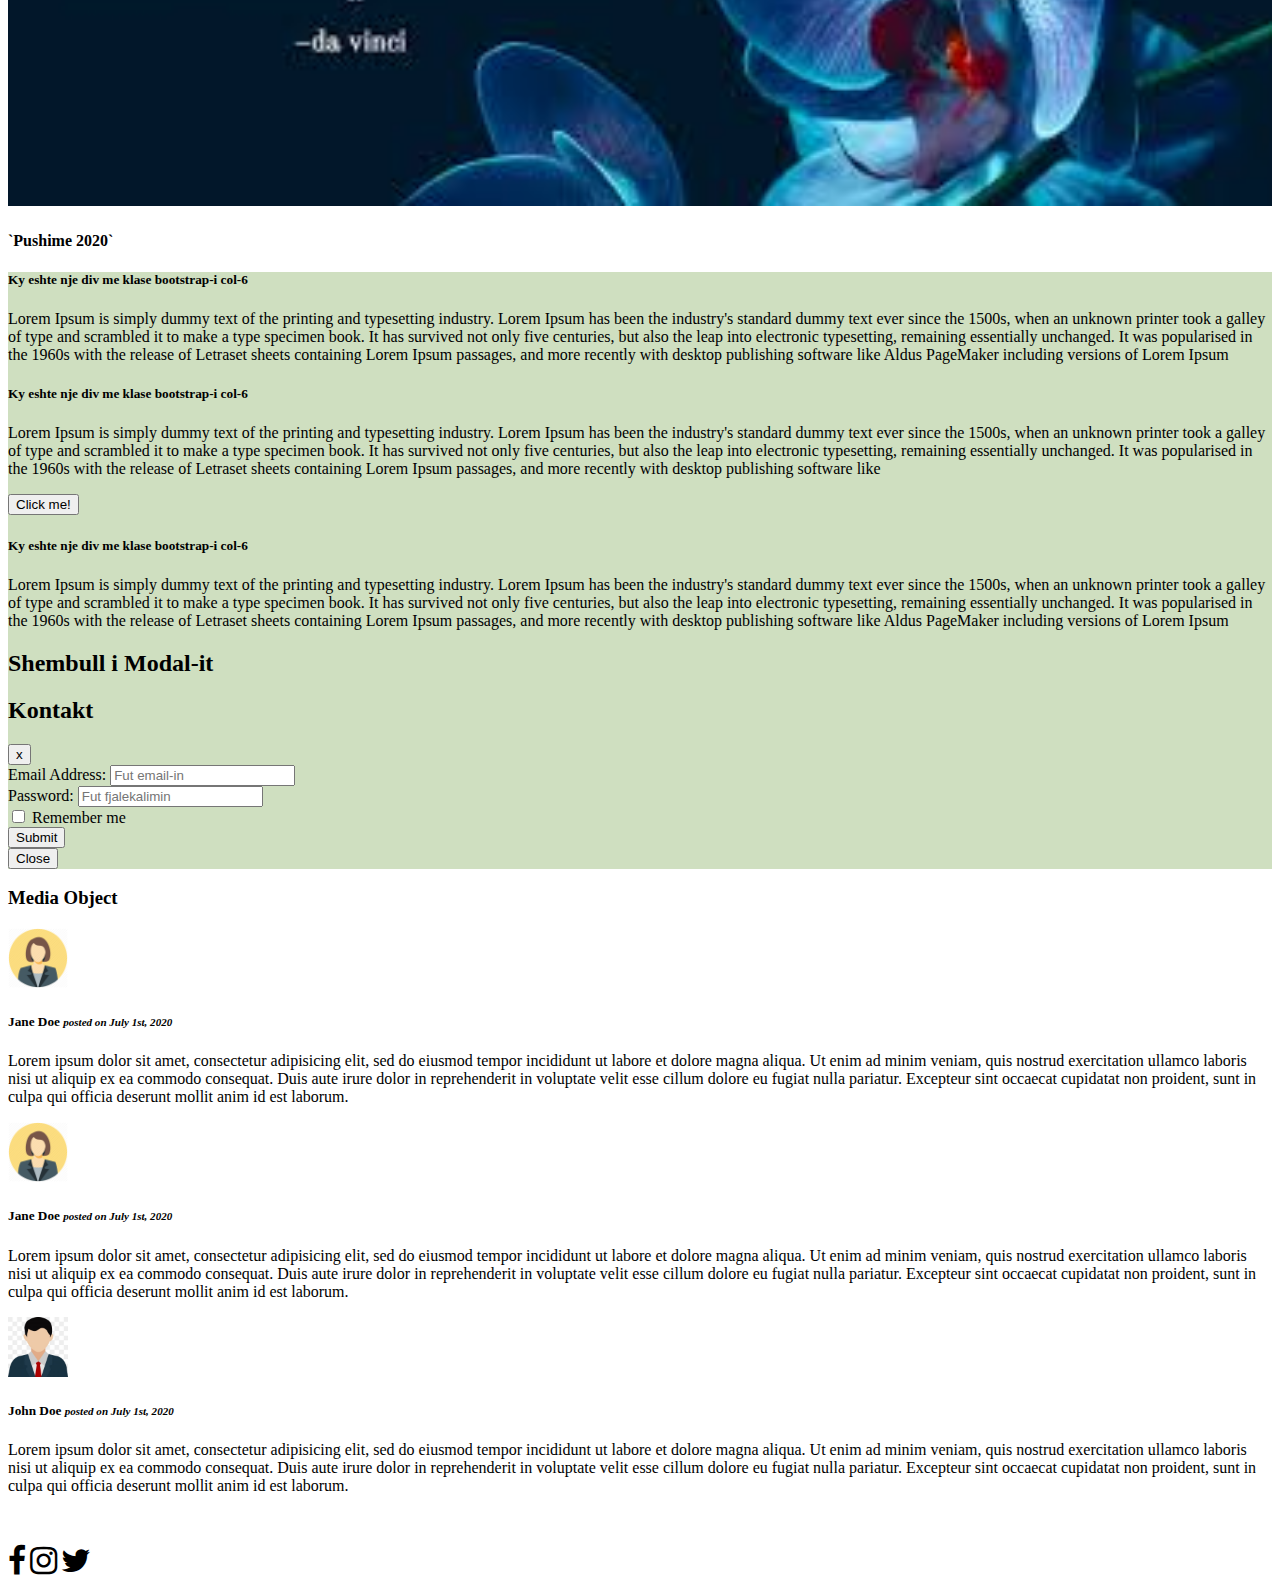
<file: home.html>
<!DOCTYPE html>
<html lang="en" dir="ltr">
  <head>
      <meta name="viewport" content="width=device-width, inital-scale=1">
  <link rel="stylesheet" href="https://stackpath.bootstrapcdn.com/bootstrap/4.5.0/css/bootstrap.min.css" integrity="sha384-9aIt2nRpC12Uk9gS9baDl411NQApFmC26EwAOH8WgZl5MYYxFfc+NcPb1dKGj7Sk" crossorigin="anonymous">
    <script src="https://code.jquery.com/jquery-3.3.1.slim.min.js" integrity="sha384-q8i/X+965DzO0rT7abK41JStQIAqVgRVzpbzo5smXKp4YfRvH+8abtTE1Pi6jizo" crossorigin="anonymous"></script>
    <script src="https://cdnjs.cloudflare.com/ajax/libs/popper.js/1.14.7/umd/popper.min.js" integrity="sha384-UO2eT0CpHqdSJQ6hJty5KVphtPhzWj9WO1clHTMGa3JDZwrnQq4sF86dIHNDz0W1" crossorigin="anonymous"></script>
    <script src="https://stackpath.bootstrapcdn.com/bootstrap/4.3.1/js/bootstrap.min.js" integrity="sha384-JjSmVgyd0p3pXB1rRibZUAYoIIy6OrQ6VrjIEaFf/nJGzIxFDsf4x0xIM+B07jRM" crossorigin="anonymous"></script>
    <title>Contact</title>
<link rel="stylesheet" href="https://stackpath.bootstrapcdn.com/font-awesome/4.7.0/css/font-awesome.min.css">

    <link rel="stylesheet" href="css/contacts-style.css">
  </head>
  <body>
    <nav class="navbar navbar-expand-lg navbar-dark bg-secondary sticky-top">
      <!--  Linket e listes se parenditur -->
        <a class="navbar-brand" href="#">
        <img src="images/foto6.png" alt="foto" width="50px">
        </a>

        <!-- buton per Toggle/Collapse  -->

        <button type="button" class="navbar-toggler" data-toggle="collapse" data-target="#barNavigimi">
        <span class="navbar-toggler-icon"></span>
        </button>

        <div class="collapse navbar-collapse" id="barNavigimi">

              <ul class="navbar-nav flex-fill">

                <li class="nav-item">
                  <a class="nav-link" href="home.html"> Home</a>
                </li>


                  <li class="nav-item dropdown">
                    <a class="nav-link dropdown-toggle" href="#" data-toggle="dropdown">
                       Projects
                     </a>

                      <div class="dropdown-menu">
                        <a href="#" class="dropdown-item"> Projekti 1</a>
                        <a href="#" class="dropdown-item"> Projekti 2</a>
                      </div>

                  </li>
                <li class="nav-item">
                  <a class="nav-link" href="about_us.html"> About us </a>
                </li>
                <li class="nav-item">
                <a class="nav-link" href="contact.html"> Contact </a>
              </li>
              </ul>

<div class="">
  <form class="form-inline">
    <input type="text" class="form-control" placeholder="Search..." type="search"
    aria-label="Search">
    <button type="submit" class="btn btn-outline-success mx-2"><svg width="1em" height="1em" viewBox="0 0 16 16" class="bi bi-search" fill="currentColor" xmlns="http://www.w3.org/2000/svg">
  <path fill-rule="evenodd" d="M10.442 10.442a1 1 0 0 1 1.415 0l3.85 3.85a1 1 0 0 1-1.414 1.415l-3.85-3.85a1 1 0 0 1 0-1.415z"/>
  <path fill-rule="evenodd" d="M6.5 12a5.5 5.5 0 1 0 0-11 5.5 5.5 0 0 0 0 11zM13 6.5a6.5 6.5 0 1 1-13 0 6.5 6.5 0 0 1 13 0z"/>
</svg></button>

  </form>
</div>

        </div>

    </nav>

<div class="container-fluid mb-5">

  <div class="carousel slide" id="demo" data-ride="carousel">

    <!-- Indikatoret -->
    <ul class="carousel-indicators">
      <li data-target="#demo" data-slide-to="0" ></li>
      <li data-target="#demo" data-slide-to="1"></li>
      <li data-target="#demo" data-slide-to="2"></li>
    </ul>

    <!-- Slideshow -->

    <div class="carousel-inner">
      <div class="carousel-item active">
        <img src="images/cover1.jpg" class="imazh" alt="foto1" width="900px">
        <div class="carousel-caption">
          <h4>`Pushime 2020`</h4>
            </div>
      </div>

      <div class="carousel-item">
        <img src="images/cover2.jpg" class="imazh" alt="foto2" width="900px">
        <div class="carousel-caption">
          <h4>`Pushime 2020`</h4>
          </div>
      </div>

      <div class="carousel-item">
        <img src="images/cover3.jpg" class="imazh" alt="foto3" width="900px">

        <div class="carousel-caption">
          <h4>`Pushime 2020`</h4>
        </div>
      </div>

    </div>


<!-- kontrollet -->

<a href="#demo" class="carousel-control-prev" data-slide="prev">
<span class="carousel-control-prev-icon"></span></a>

<a href="#demo" class="carousel-control-next" data-slide="next">
<span class="carousel-control-next-icon"></span></a>
  </div>

</div>



    <div class="container py-3 my-2" style="background:#cfdfc0" >
      <div class="row">
        <div class="col-md-4">

          <h5> Ky eshte nje div me klase bootstrap-i col-6</h2>
          <p>Lorem Ipsum is simply dummy text of the printing and typesetting industry. Lorem Ipsum has been the industry's standard dummy text ever since the 1500s, when an unknown printer took a galley of type and scrambled it to make a type specimen book. It has survived not only five centuries, but also the leap into electronic typesetting, remaining essentially unchanged. It was popularised in the 1960s with the release of Letraset sheets containing Lorem Ipsum passages, and more recently with desktop publishing software like Aldus PageMaker including versions of Lorem Ipsum</p>

        </div>
        <div class="col-md-4">
          <h5> Ky eshte nje div me klase bootstrap-i col-6</h2>
          <p>Lorem Ipsum is simply dummy text of the printing and typesetting industry. Lorem Ipsum has been the industry's standard dummy text ever since the 1500s, when an unknown printer took a galley of type and scrambled it to make a type specimen book. It has survived not only five centuries, but also the leap into electronic typesetting, remaining essentially unchanged. It was popularised in the 1960s with the release of Letraset sheets containing Lorem Ipsum passages, and more recently with desktop publishing software like </p>
            <!-- BUTON PER TE HAPUR MODALIN -->
          <button type="button" class="btn btn-danger btn-block btn-sm" name="button" data-toggle="modal" data-target="#myModal">Click me!</button>


        </div>

        <div class="col-md-4">
          <h5> Ky eshte nje div me klase bootstrap-i col-6</h5>
          <p>Lorem Ipsum is simply dummy text of the printing and typesetting industry. Lorem Ipsum has been the industry's standard dummy text ever since the 1500s, when an unknown printer took a galley of type and scrambled it to make a type specimen book. It has survived not only five centuries, but also the leap into electronic typesetting, remaining essentially unchanged. It was popularised in the 1960s with the release of Letraset sheets containing Lorem Ipsum passages, and more recently with desktop publishing software like Aldus PageMaker including versions of Lorem Ipsum</p>

        </div>

      </div>



      <h2> Shembull i Modal-it </h2>





<!-- the Modal -->
<div class="modal" id="myModal">
  <div class="modal-dialog modal-dialog-sm modal-dialog-scrollable">
    <div class="modal-content">

      <!-- The header -->
      <div class="modal-header">
        <h2>Kontakt</h2>
        <button type="button" class="close" data-dismiss="modal">x</button>

      </div>

      <div class="modal-body">

            <form class="mb-4 ">
              <div class="form-group">
                <label for="email"> Email Address: </label>
                <input type="email" class="form-control mb-2 mr-3 mx-2" name="email" placeholder="Fut email-in" id="email" required>
              </div>

              <div class="form-group">
                <label for="passw"> Password: </label>
                <input type="password" name="password" class="form-control mb-2 mr-3 mx-2" placeholder="Fut fjalekalimin" id="passw">
              </div>




        <div class="form-check">
          <label class="form-check-label">
          <input type="checkbox" class="form-check-input">
        Remember me
        </label>

        </div>

        <button type="button" class="btn btn-success btn-block mt-2"> Submit </button>

            </form>

      </div>
<!-- Modal footer -->
      <div class="modal-footer">

        <button type="button" class="btn btn-danger" data-dismiss="modal">Close</button>


      </div>

    </div>

  </div>


</div>
    </div>


<div class="container mt-3">
  <h3>Media Object</h3>

  <div class="media border p-2">
    <img src="images/avatar.png" alt="avatar" style="width:60px" class="rounded-circle mr-5 m-4">
    <div class="media-body">

      <h5> Jane Doe <small><i> posted on July 1st, 2020 </i> </small> </h5>
      <p> Lorem ipsum dolor sit amet, consectetur adipisicing elit, sed do eiusmod tempor incididunt ut labore et dolore magna aliqua. Ut enim ad minim veniam, quis nostrud exercitation ullamco laboris nisi ut aliquip ex ea commodo consequat. Duis aute irure dolor in reprehenderit in voluptate velit esse cillum dolore eu fugiat nulla pariatur. Excepteur sint occaecat cupidatat non proident, sunt in culpa qui officia deserunt mollit anim id est laborum.</p>

    </div>

  </div>

  <div class="media border p-2 my-3">
    <img src="images/avatar.png" alt="avatar" style="width:60px" class="rounded-circle mr-5 m-4">
    <div class="media-body">

      <h5> Jane Doe <small><i> posted on July 1st, 2020 </i> </small> </h5>
      <p> Lorem ipsum dolor sit amet, consectetur adipisicing elit, sed do eiusmod tempor incididunt ut labore et dolore magna aliqua. Ut enim ad minim veniam, quis nostrud exercitation ullamco laboris nisi ut aliquip ex ea commodo consequat. Duis aute irure dolor in reprehenderit in voluptate velit esse cillum dolore eu fugiat nulla pariatur. Excepteur sint occaecat cupidatat non proident, sunt in culpa qui officia deserunt mollit anim id est laborum.</p>

<div class="media p-2">
  <img src="images/avatar2.jpg" alt="avatar" style="width:60px; " class="rounded-circle mr-5 m-4">
  <div class="media-body">

    <h5> John Doe <small><i> posted on July 1st, 2020 </i> </small> </h5>
    <p> Lorem ipsum dolor sit amet, consectetur adipisicing elit, sed do eiusmod tempor incididunt ut labore et dolore magna aliqua. Ut enim ad minim veniam, quis nostrud exercitation ullamco laboris nisi ut aliquip ex ea commodo consequat. Duis aute irure dolor in reprehenderit in voluptate velit esse cillum dolore eu fugiat nulla pariatur. Excepteur sint occaecat cupidatat non proident, sunt in culpa qui officia deserunt mollit anim id est laborum.</p>


</div>


    </div>

  </div>


</div>
</div>
<footer class="bg-dark p-5 text-center">

  <p style="color:white"> All rights reserved by ATC 2020 </p>
<i class="fa fa-facebook fa-2x mx-2" aria-hidden="true"></i>
<i class="fa fa-instagram fa-2x mx-2" aria-hidden="true"></i>
<i class="fa fa-twitter fa-2x mx-2" aria-hidden="true"></i>
</footer>

  </body>
</html>
</file>
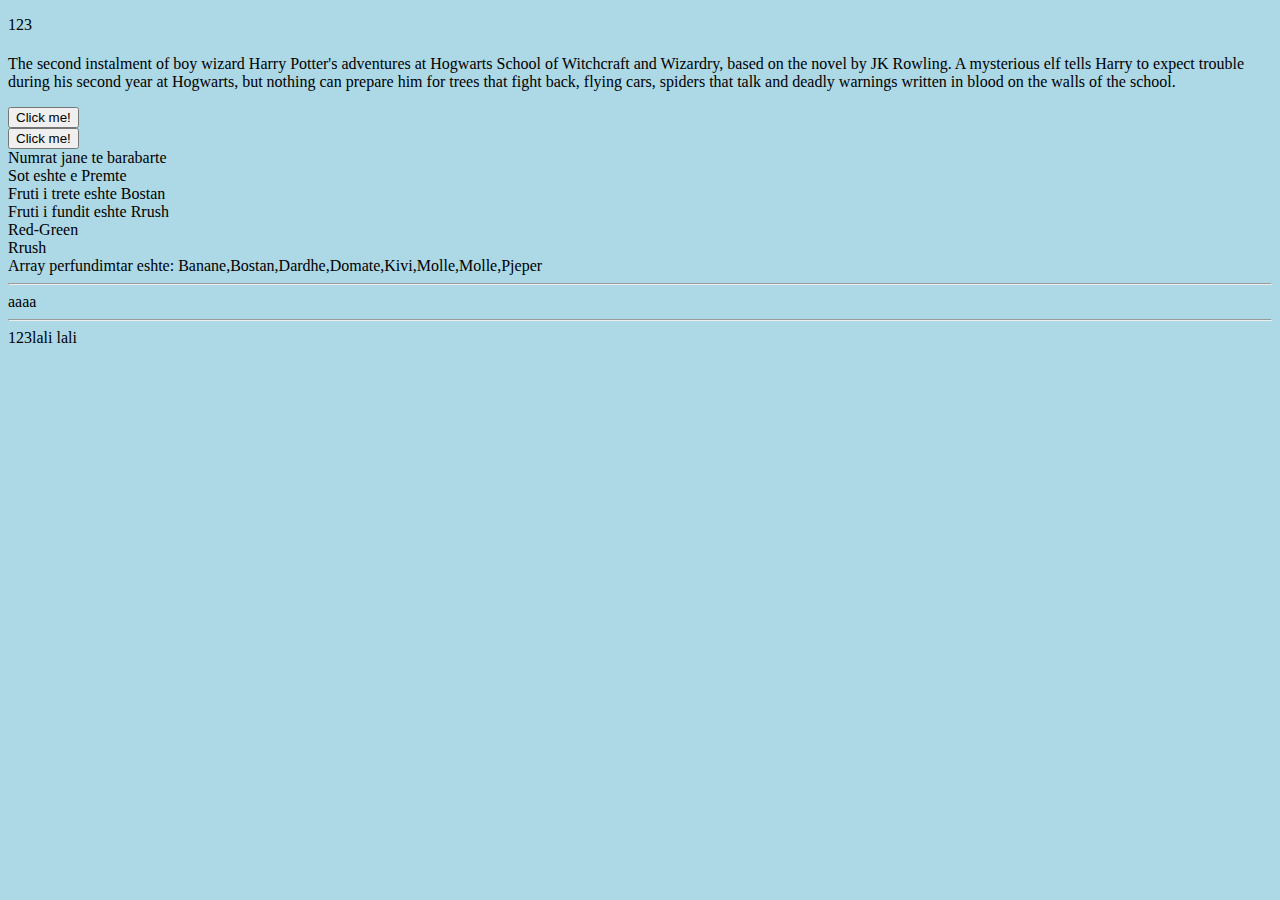
<file: punime.html>
<!DOCTYPE html>
<html lang="en" dir="ltr">
  <head>
    <meta charset="utf-8">
    <title>Javascript</title>
    <link rel="stylesheet" href="https://stackpath.bootstrapcdn.com/bootstrap/4.5.0/css/bootstrap.min.css" integrity="sha384-9aIt2nRpC12Uk9gS9baDl411NQApFmC26EwAOH8WgZl5MYYxFfc+NcPb1dKGj7Sk" crossorigin="anonymous">
      <script src="https://code.jquery.com/jquery-3.3.1.slim.min.js" integrity="sha384-q8i/X+965DzO0rT7abK41JStQIAqVgRVzpbzo5smXKp4YfRvH+8abtTE1Pi6jizo" crossorigin="anonymous"></script>
      <script src="https://cdnjs.cloudflare.com/ajax/libs/popper.js/1.14.7/umd/popper.min.js" integrity="sha384-UO2eT0CpHqdSJQ6hJty5KVphtPhzWj9WO1clHTMGa3JDZwrnQq4sF86dIHNDz0W1" crossorigin="anonymous"></script>
      <script src="https://stackpath.bootstrapcdn.com/bootstrap/4.3.1/js/bootstrap.min.js" integrity="sha384-JjSmVgyd0p3pXB1rRibZUAYoIIy6OrQ6VrjIEaFf/nJGzIxFDsf4x0xIM+B07jRM" crossorigin="anonymous"></script>
  <link rel="stylesheet" href="https://stackpath.bootstrapcdn.com/font-awesome/4.7.0/css/font-awesome.min.css">

  </head>
  <body>

    <div class="container my-3 border ">
      <div class="row">
        <div class="col-3">
          <p id='demo1'></p>
        </div>
        <div class="col-3">
          <p id='demo2'></p>
        </div>

        <div class="col-3">
          <p id="demo3" onclick="fxn()"></p>
        </div>

        <div class="col-3">
          <p id="demo4"></p>
        </div>

      </div>
  <h1 class = "h1"></h1>


      <div class="row" id = "row">
        <div class="col-6">
            <p id="book">

            </p>



            </div>

            <div class="col-3">
              <button type="button" name="button" class="btn btn-outline-secondary" onmouseout= "ndrysho()"> Click me!</button>


                </div>
                <div class="col-3">
                  <button type="button" name="button" class="btn btn-outline-primary" onmouseout= "lali()" id = "button"> Click me!</button>


                    </div>


      </div>
    </div>
<script>
</script>

    <script type="text/javascript" src = "js/myscript2.js"> </script>

    <script type="text/javascript" src = "js/myscript3.js">
    </script>

  </body>
</html>
</file>
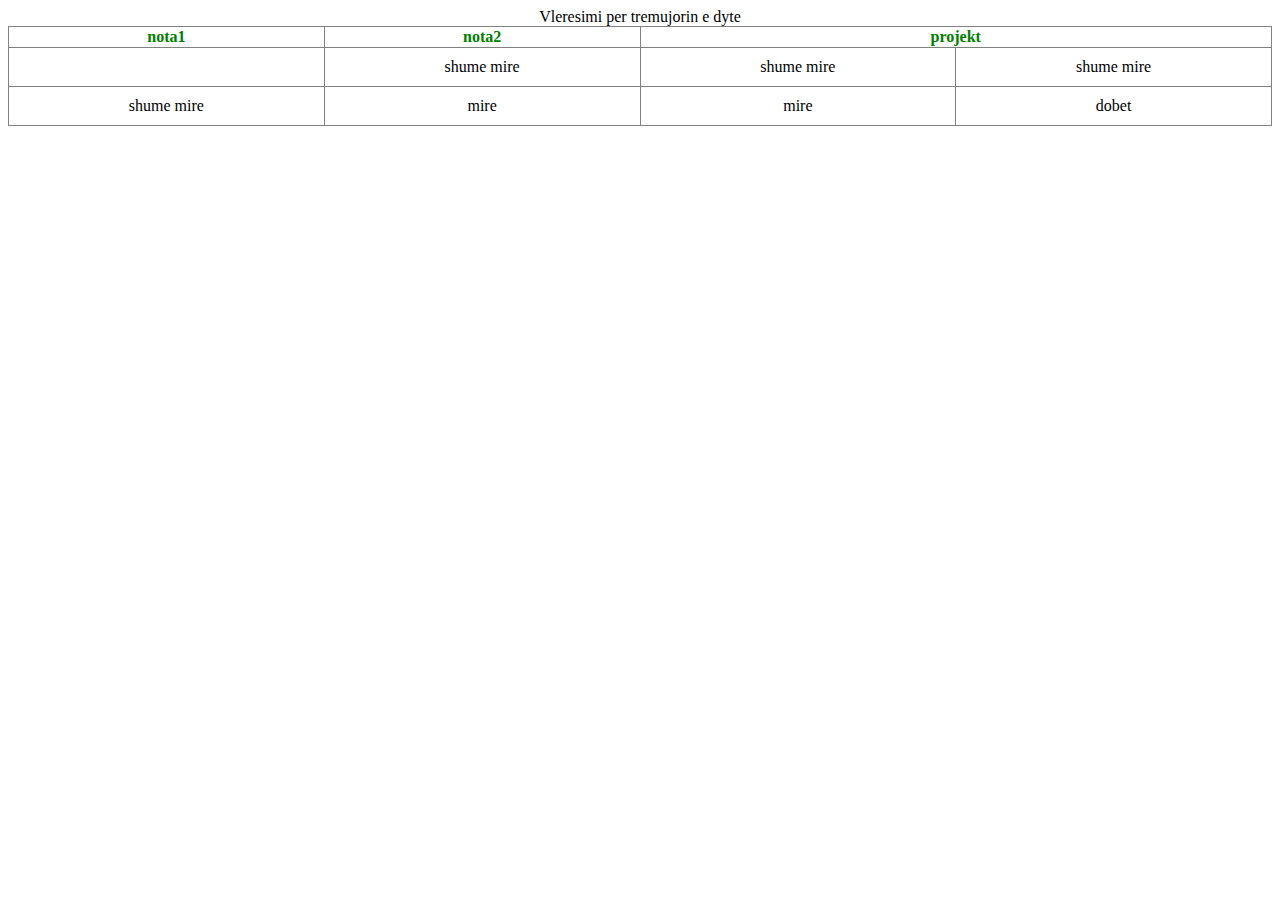
<file: tabela.html>
<!DOCTYPE html>
<html lang="en" dir="ltr">
  <head>
    <meta charset="utf-8">
    <link href="css/mystyle2.css" rel="stylesheet">
    <meta name="viewport" content="width=device-width, inital-scale=1">

<script src="https://stackpath.bootstrapcdn.com/bootstrap/4.5.0/js/bootstrap.min.js" integrity="sha384-OgVRvuATP1z7JjHLkuOU7Xw704+h835Lr+6QL9UvYjZE3Ipu6Tp75j7Bh/kR0JKI" crossorigin="anonymous"></script>
<script src="https://code.jquery.com/jquery-3.5.1.slim.min.js" integrity="sha384-DfXdz2htPH0lsSSs5nCTpuj/zy4C+OGpamoFVy38MVBnE+IbbVYUew+OrCXaRkfj" crossorigin="anonymous"></script>
<script src="https://cdn.jsdelivr.net/npm/popper.js@1.16.0/dist/umd/popper.min.js" integrity="sha384-Q6E9RHvbIyZFJoft+2mJbHaEWldlvI9IOYy5n3zV9zzTtmI3UksdQRVvoxMfooAo" crossorigin="anonymous"></script>
    <title>Tabela</title>

  </head>

  <body>

    <table>
    <caption> Vleresimi per tremujorin e dyte</caption>
      <tr>
        <th>nota1</th>
        <th>nota2</th>

        <th colspan="2">projekt</th>
      </tr>
      <tr>
        <td></td>
        <td>shume mire</td>
        <td>shume mire</td>
        <td>shume mire</td>
      </tr>
      <tr id="ngjyre">
        <td> shume mire </td>
        <td>mire</td>
        <td> mire</td>
        <td>dobet</td>
      </tr>
    </table>

  </body>
</html>
</file>
<file: css/mystyle.css>
h1, h6{
color:blue;
text-align:center !important;

}

table, tr, td, th{
  border: 1px solid grey;
  border-collapse: collapse;
}

td{
  padding: 10px;
text-align: center;
}

th{
  color:green;
}
table{
  width: 100%
}

#ngjyre{
  background: bisque;
}

#demo{

  text-decoration: underline;
}
/*
p{
  background-color: #21c24f4a
}
*/
div p{
font-size: 26px;
}
/*
body{

  background-image: url("../images/image2.jpg");
  background-repeat: no-repeat;

}
*/



li{
  float:left;

}

li a{
    display: block;
  text-decoration: none;
  color:black;
  padding: 15px;

}

li a:hover{
  background: #e7ba66;
  color: white;
}


li a:active{
  color:red;
}


.lista{
  list-style-type: none;
    margin: 0;
    padding: 0;
    overflow: hidden;
    background: wheat;

}

.demo{

  font-size:20px;
  color:grey;
  font-weight: 700;

}
</file>
<file: css/contacts-style.css>
.nav-link, .navbar-brand{
  color: white;
}

.nav-link:hover {
  color: #91b9e3;
}
.imazh{
  width:-webkit-fill-available;
}
</file>
<file: css/mystyle2.css>
table, tr, td, th{
  border: 1px solid grey;
  border-collapse: collapse;
}

td{
  padding: 10px;
text-align: center;
}

th{
  color:green;
}
table{
  width: 100%
}
</file>
